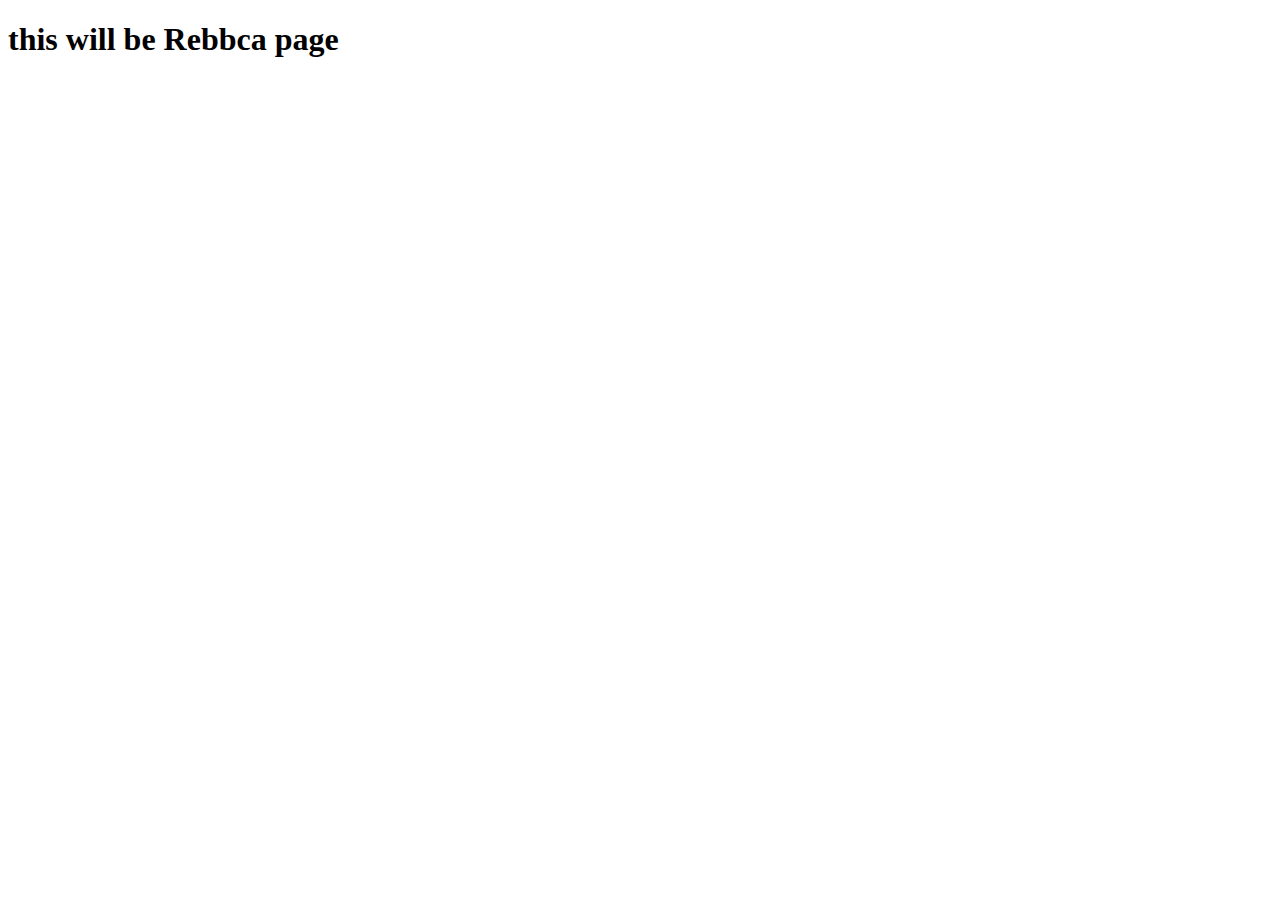
<file: Becca.html>
<!DOCTYPE html>
<html lang="en">
  <head>
    <meta charset="UTF-8" />
    <meta http-equiv="X-UA-Compatible" content="IE=edge" />
    <meta name="viewport" content="width=device-width, initial-scale=1.0" />
    <title>Mission Driven | Thorsen</title>
    <link rel="icon" type="image/png" href="img/titleImage.png" />
  </head>
  <body>
    <h1>this will be Rebbca page</h1>
  </body>
</html>
</file>
